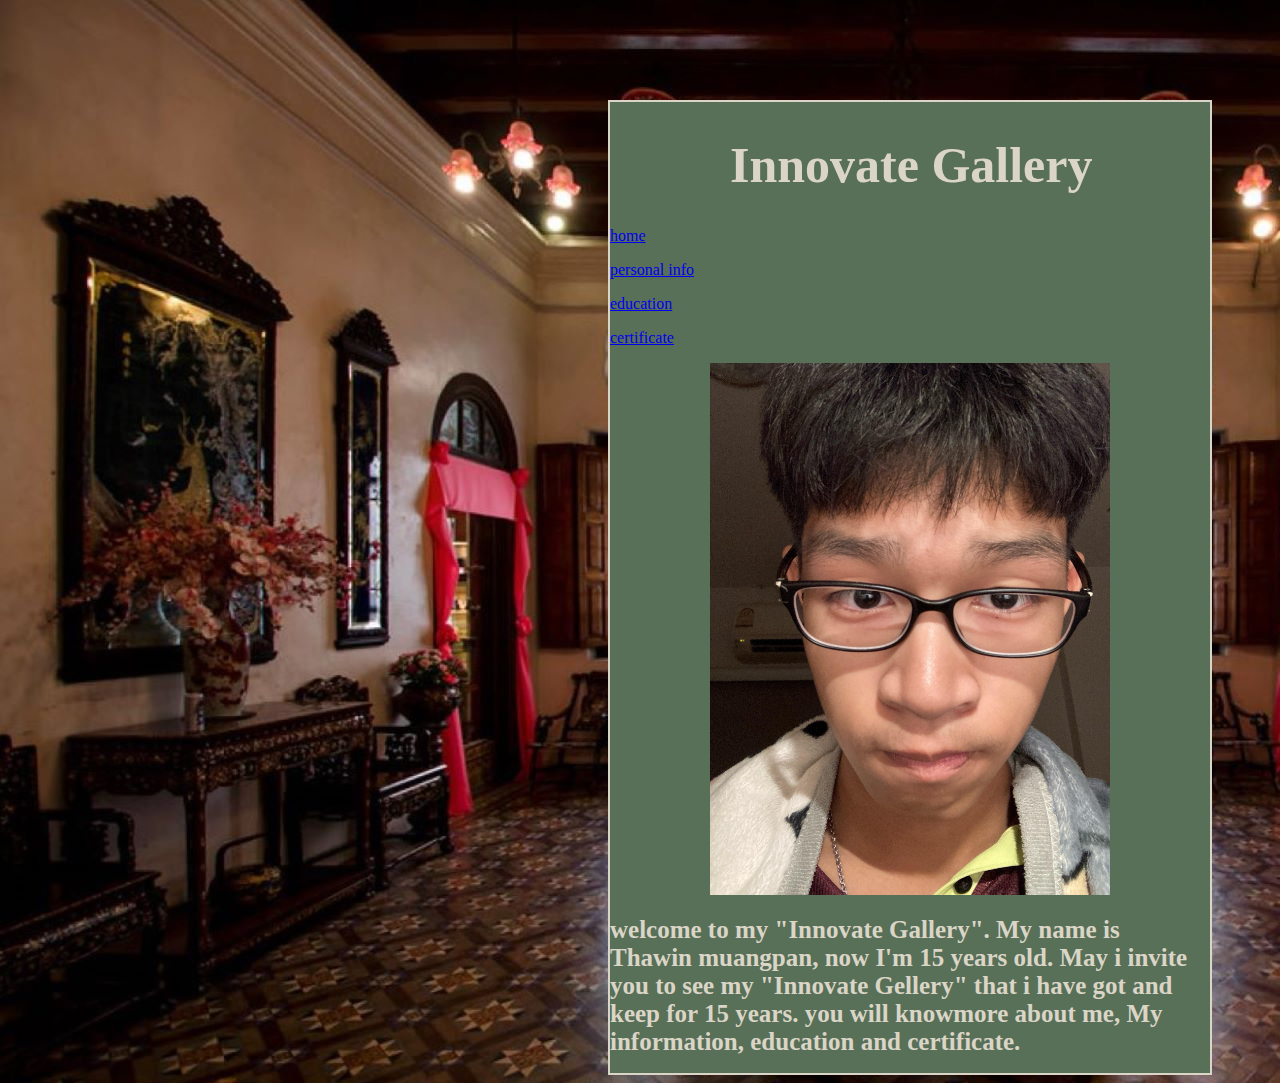
<file: index.html>
<!DOCTYPE html>
<html>
<head>
	<meta charset="utf-8">
	<meta name="viewport" content="width=device-width, initial-scale-1.0">
	<title>Homepage</title>
	<link rel="stylesheet" type="text/css" href="mystyle.css">

</head>
<body>
	<div class="container">
		
		<div class="title">
			<h1>Innovate Gallery</h1>
		</div>
        <div class="link">

            <p class= "1" ><a href= "./index.html">home</a></p>
            <p class= "2" ><a href= "./index2.html"  >personal info</a></p>
            <p class= "3" ><a href= "./index3.html" >education</a></p>
            <p class= "4" ><a href= "./index4.html" >certificate</a></p>
		</div>
		<div class="images">
			<img class= "Me" src= "Me.jpg">
		</div>
		<div class="introduction">
			<h1>welcome to my "Innovate Gallery". My name is Thawin muangpan, 
                now I'm 15 years old. May i invite you to see my "Innovate Gellery" that i have got and keep for 15 years.
                you will knowmore about me, My information, education and certificate.</h1>
		</div>
	</div>

		
</body>
</html>
</file>
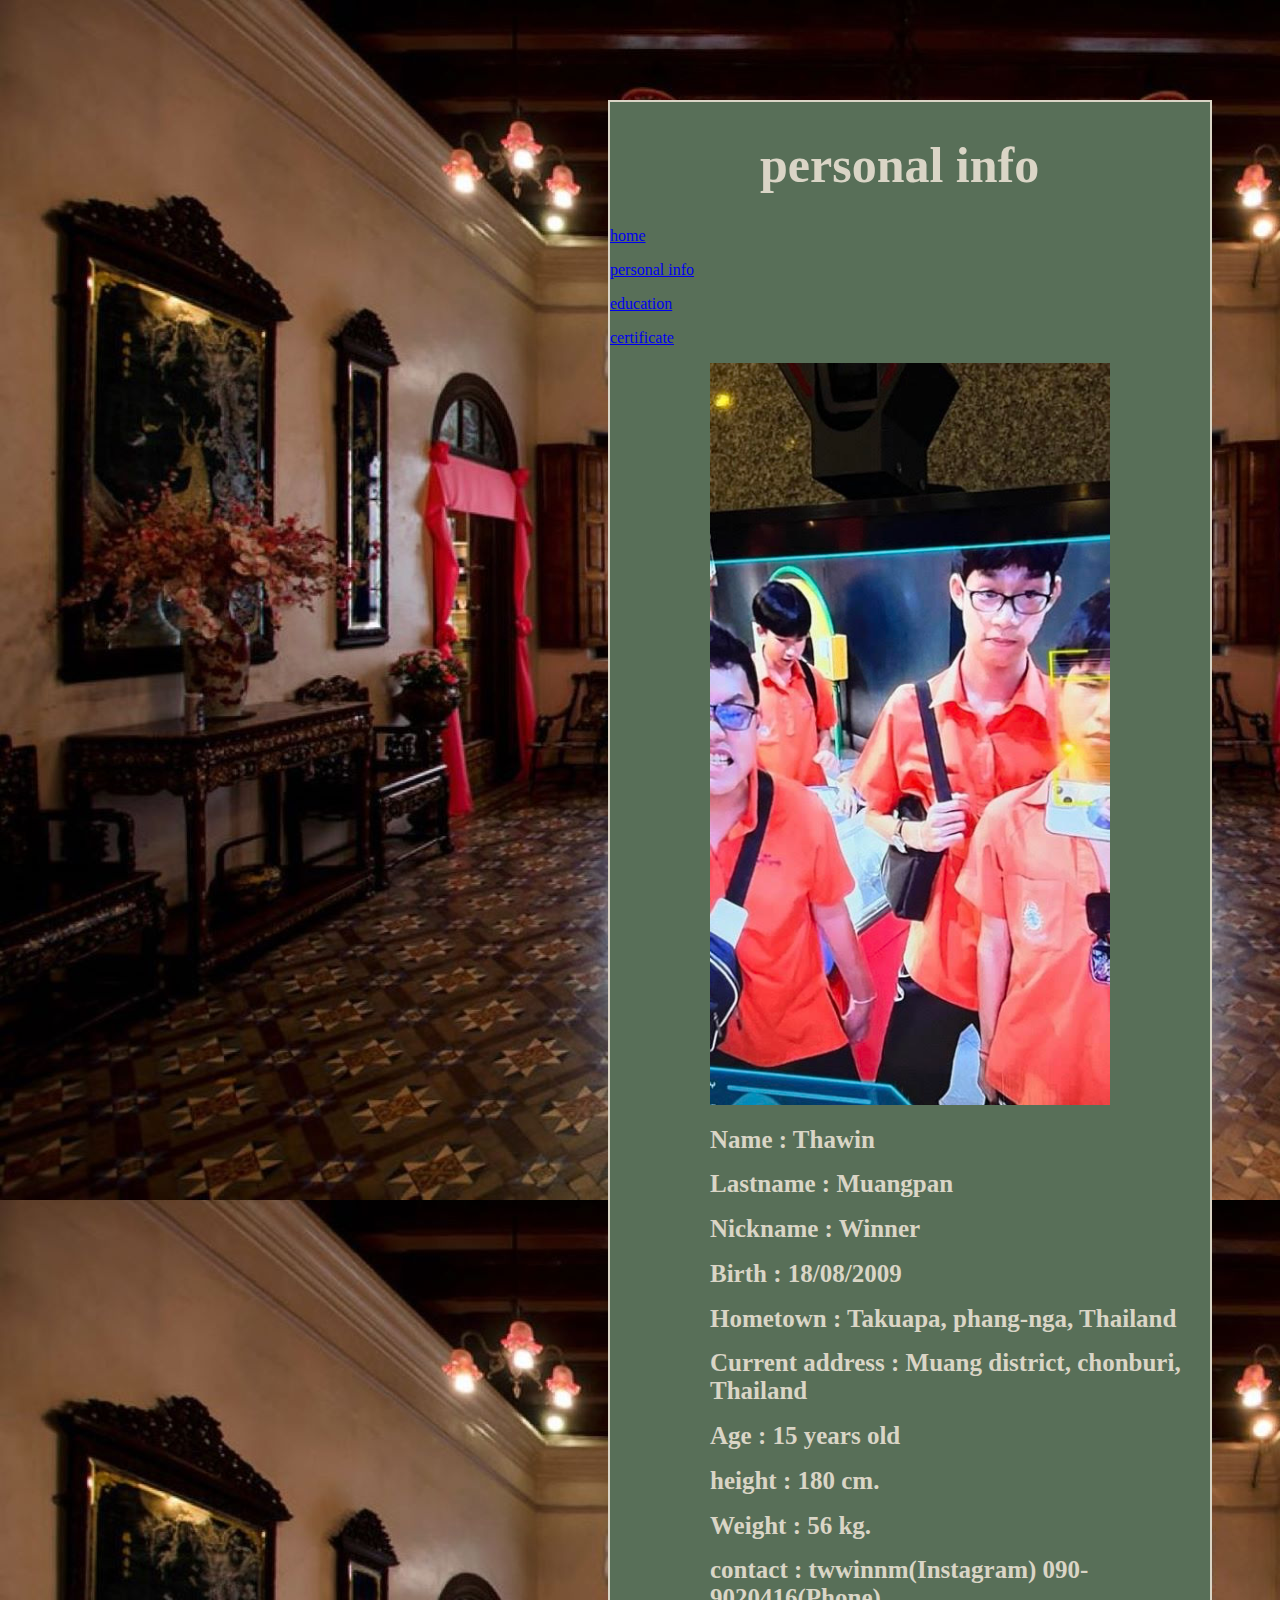
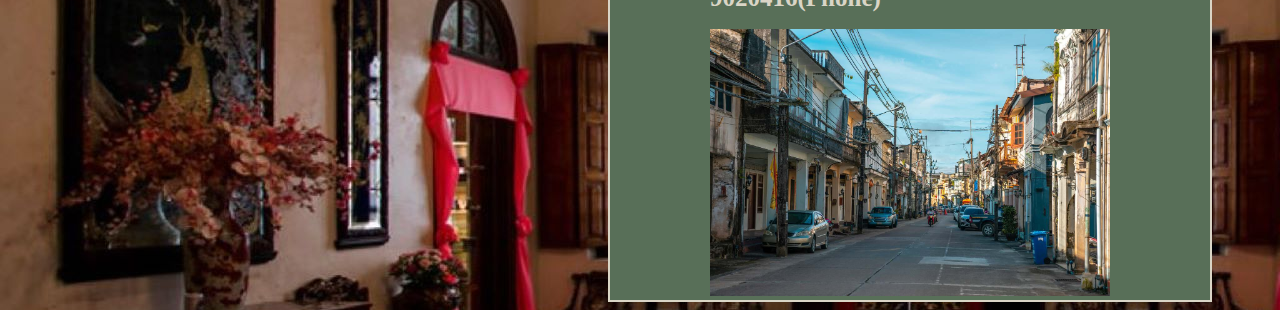
<file: index2.html>
<!DOCTYPE html>
<html>
<head>
	<meta charset="utf-8">
	<meta name="viewport" content="width=device-width, initial-scale-1.0">
	<title>Homepage</title>
	<link rel="stylesheet" type="text/css" href="mystyle2.css">

</head>
<body>
	<div class="container">
		
		<div class="title">
			<h1>personal info</h1>
		</div>
        <div class="link">

            <p class= "1" ><a href= "./index.html">home</a></p>
            <p class= "2" ><a href= "./index2.html"  >personal info</a></p>
            <p class= "3" ><a href= "./index3.html" >education</a></p>
            <p class= "4" ><a href= "./index4.html" >certificate</a></p>
		</div>
		<div class="images">
			<img class= "Me2" src= "Me2.jpg">
		</div>
		<div class="introduction">
			<h1> Name : Thawin</h1>

			<h1> Lastname : Muangpan</h1>

			<h1> Nickname : Winner</h1>

			<h1> Birth : 18/08/2009</h1>

			<h1> Hometown : Takuapa, phang-nga, Thailand</h1>

			<h1> Current address : Muang district, chonburi, Thailand</h1>

			<h1> Age : 15 years old</h1>

			<h1> height : 180 cm.</h1>

			<h1> Weight : 56 kg.</h1>

			<h1> contact : twwinnm(Instagram) 
			090-9020416(Phone)</h1>

		<div class="images">
			<img class= "tkp" src= "tkp.jpg">
		</div>

	</div>
	</div>

		
</body>
</html>
</file>
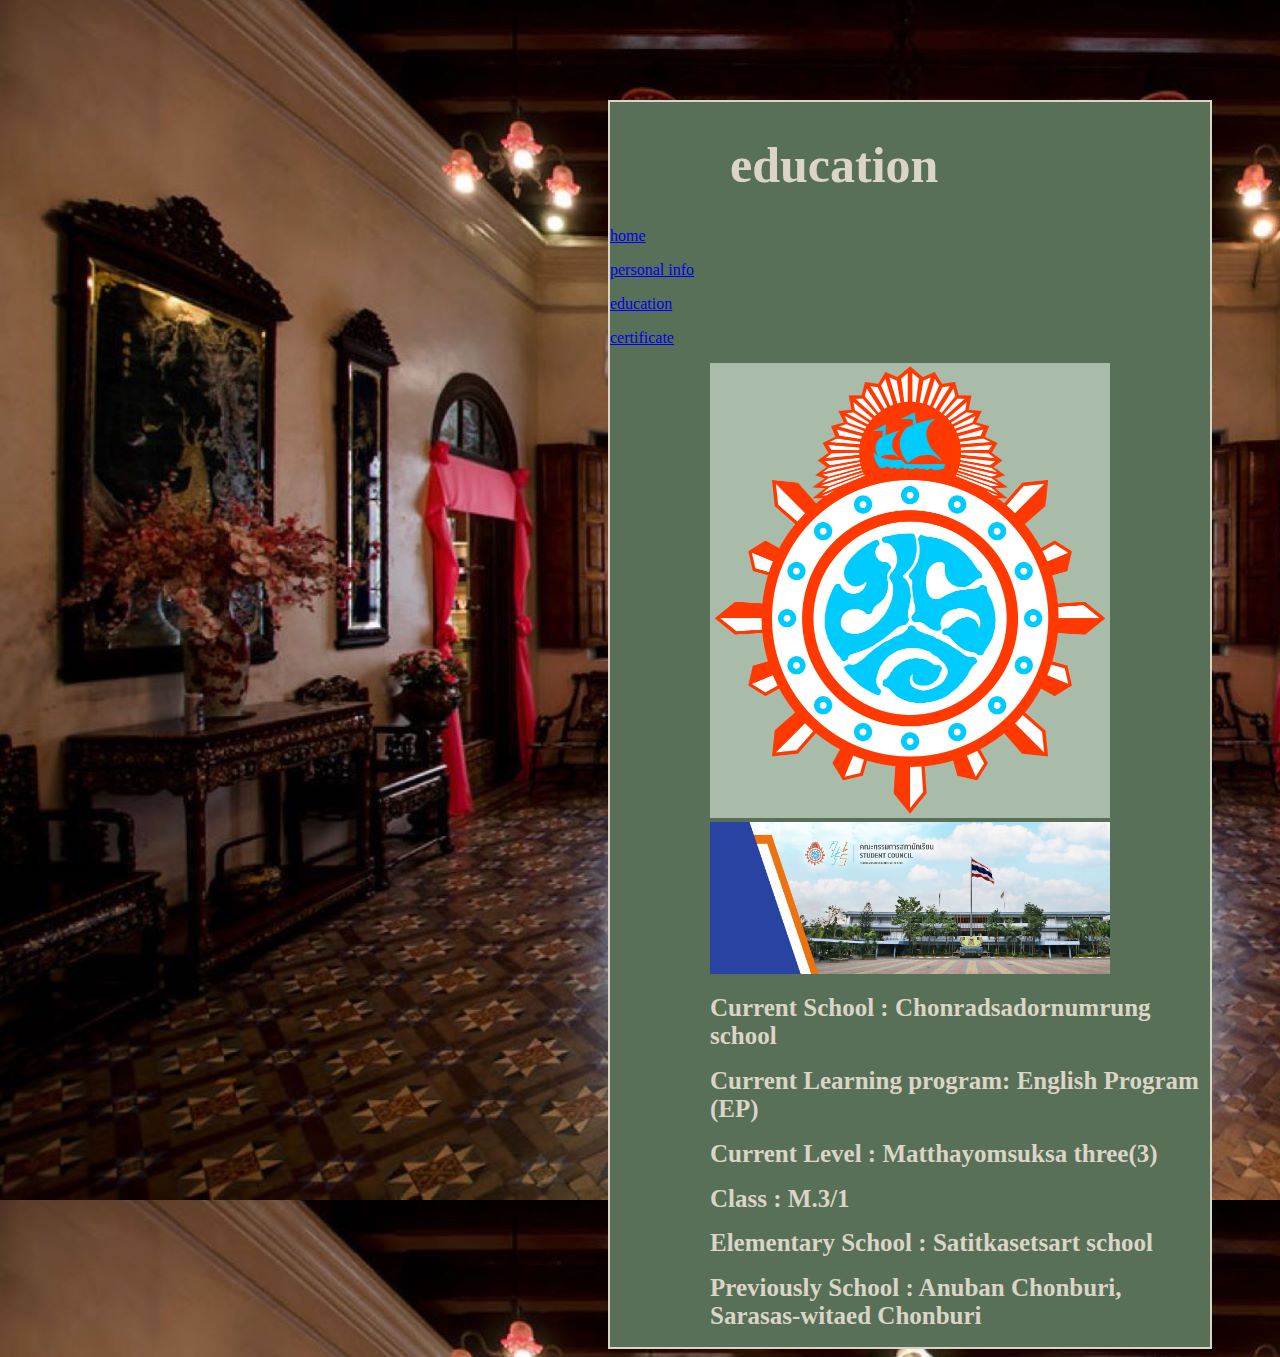
<file: index3.html>
<!DOCTYPE html>
<html>
<head>
	<meta charset="utf-8">
	<meta name="viewport" content="width=device-width, initial-scale-1.0">
	<title>Homepage</title>
	<link rel="stylesheet" type="text/css" href="mystyle3.css">

</head>
<body>
	<div class="container">
		
		<div class="title">
			<h1>education</h1>
		</div>
        <div class="link">

            <p class= "1" ><a href= "./index.html">home</a></p>
            <p class= "2" ><a href= "./index2.html"  >personal info</a></p>
            <p class= "3" ><a href= "./index3.html" >education</a></p>
            <p class= "4" ><a href= "./index4.html" >certificate</a></p>
		</div>
		<div class="images">
			<img class= "CRU" src= "CRU.png">
		</div>
		<div class="images">
			<img class= "CRU2" src= "CRU2.png">
		</div>

		<div class="introduction">
			<h1>Current School : Chonradsadornumrung school</h1>

			<h1>Current Learning program: English Program (EP)</h1>

			<h1>Current Level : Matthayomsuksa three(3)</h1>

			<h1>Class : M.3/1</h1>

			<h1>Elementary School : Satitkasetsart school</h1>

			<h1>Previously School : Anuban Chonburi, Sarasas-witaed Chonburi</h1>
		</div>
	</div>

		
</body>
</html>
</file>
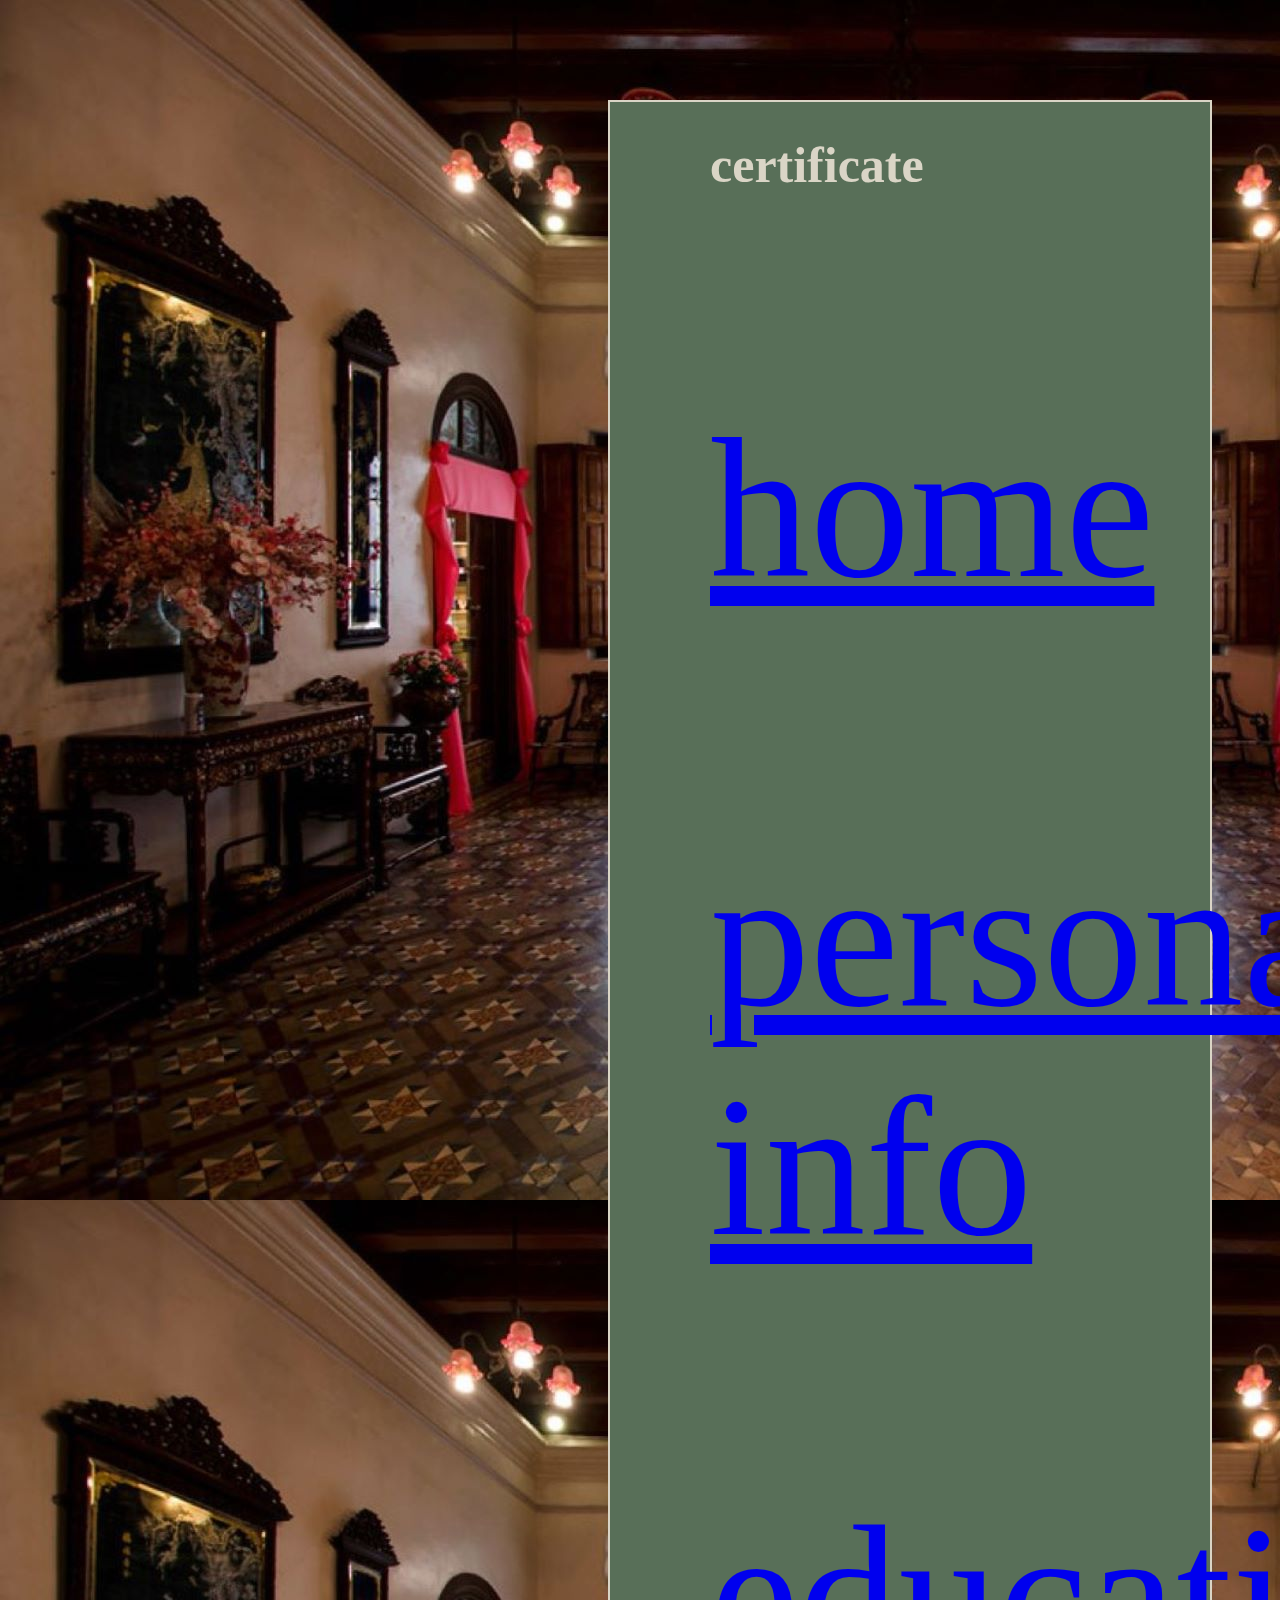
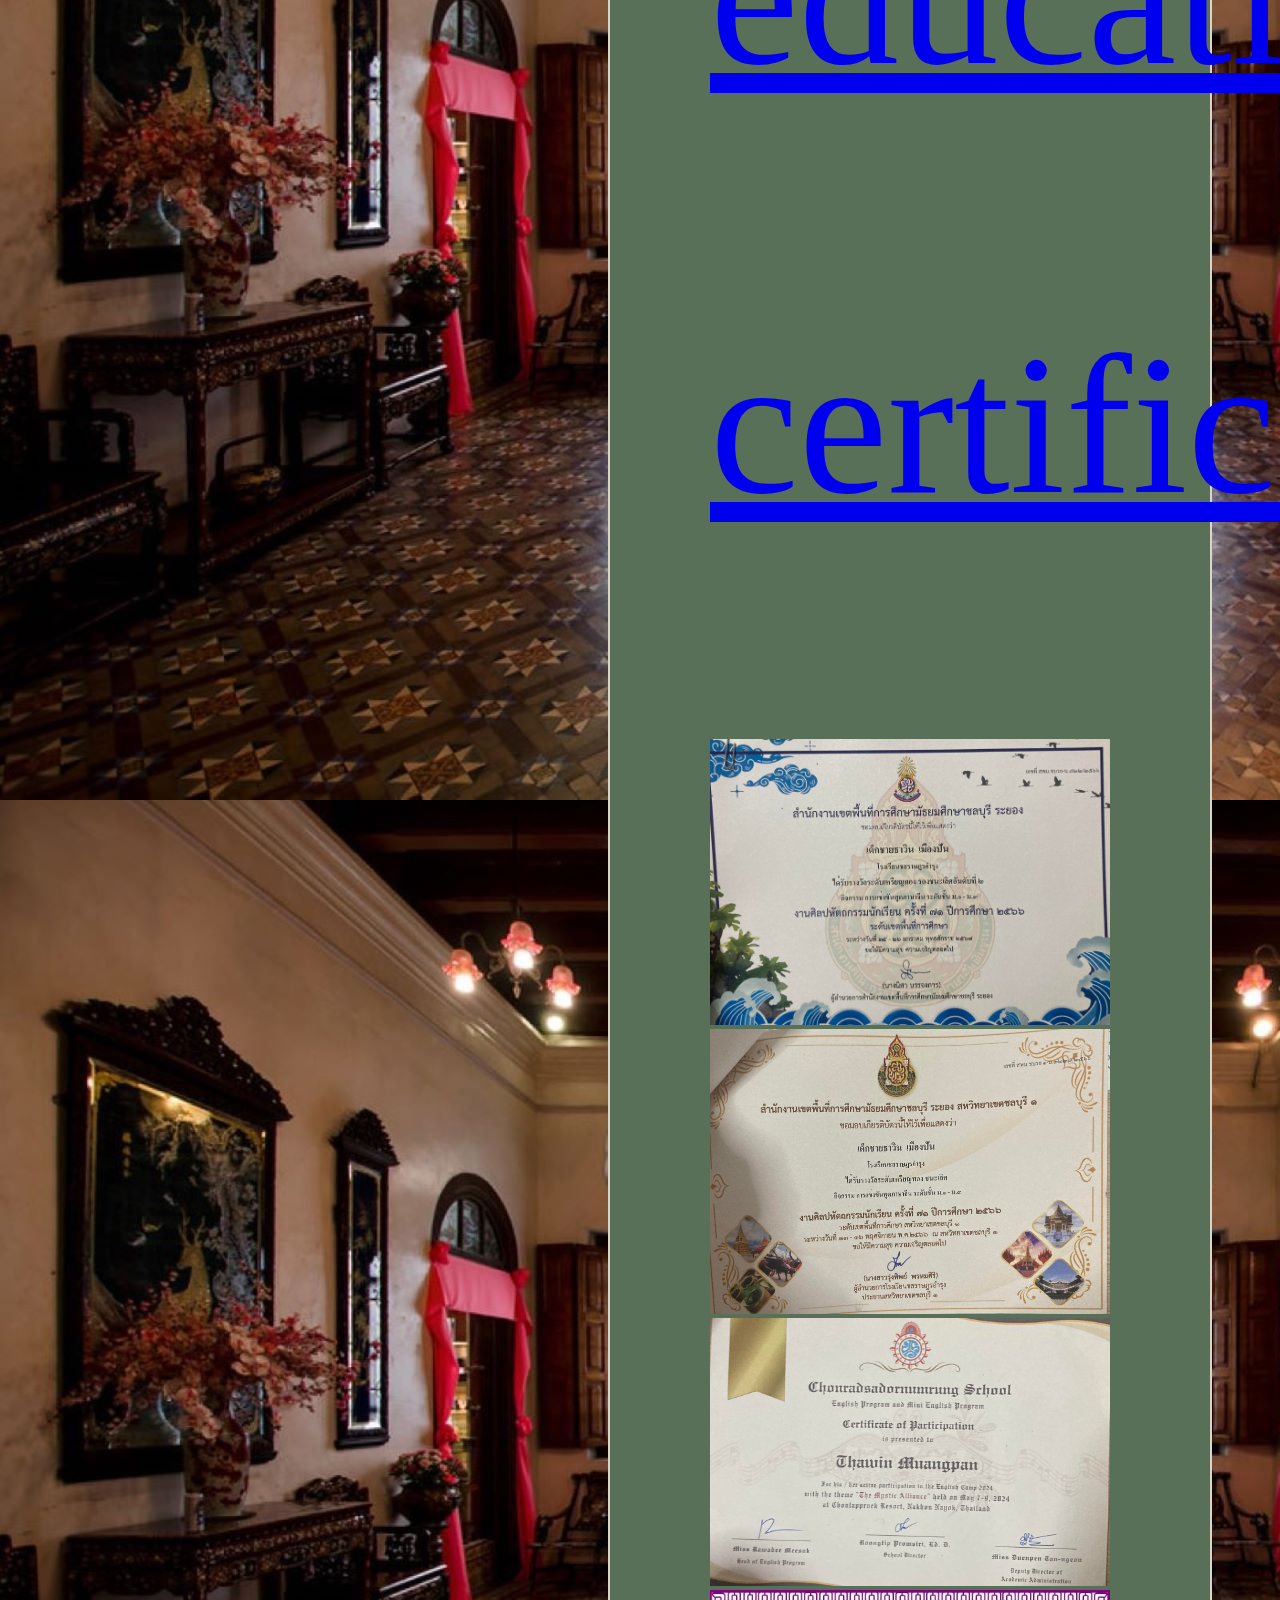
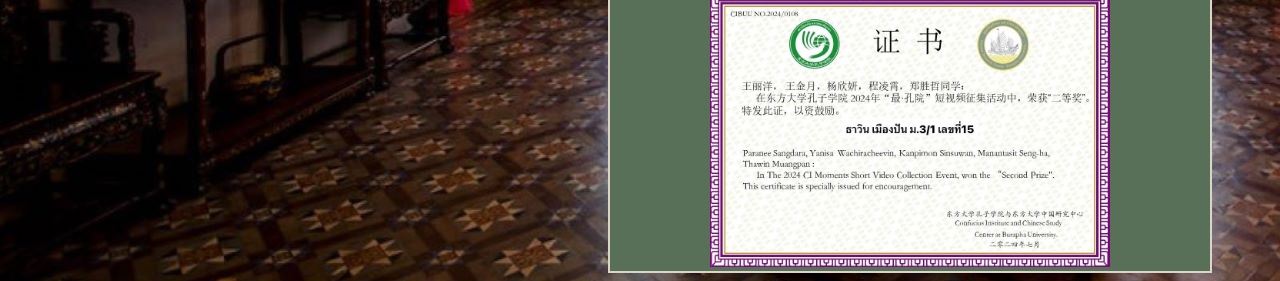
<file: index4.html>
<!DOCTYPE html>
<html>
<head>
	<meta charset="utf-8">
	<meta name="viewport" content="width=device-width, initial-scale-1.0">
	<title>Homepage</title>
	<link rel="stylesheet" type="text/css" href="mystyle4.css">

</head>
<body>
	<div class="container">
		
		<div class="title">
			<h1>certificate</h1>
		</div>
        <div class="link">

            <p class= "1" ><a href= "./index.html">home</a></p>
            <p class= "2" ><a href= "./index2.html"  >personal info</a></p>
            <p class= "3" ><a href= "./index3.html" >education</a></p>
            <p class= "4" ><a href= "./index4.html" >certificate</a></p>
		</div>
		<div class="images">
			<img class= "cer1" src= "cer1.jpg">
			<img class= "cer2" src= "cer2.jpg">
			<img class= "cer3" src= "cer3.jpg">
			<img class= "cer4" src= "cer4.jpg">

		
	</div>

		
</body>
</html>
</file>
<file: mystyle.css>
body{
	background-image: url(backkk.jpg) ;
}
.container{
	background-color: #586f58;
	border :  2px solid #dad5c6;
	width : 600px;
	margin-left : 600px;
	margin-top : 400px;
	margin-top : 100px;
	color : #3a3a3a;
}

.images img{
	background-color: #a9bba9;
	width: 400px;
	margin-left: 100px;
}
.title h1{
    color: #dad5c6;
	font-size: 50px;
	padding-left: 120px;
}
.introduction h1{
    color: #dad5c6;
	font-size: 25px;
	padding-right: 3px;
	
}
.descripetion h1{
    color: #dad5c6;
	padding-right: 3px;
}
.link h1{
    font-size: 200px;
    color: #3a3a3a;
	background-color: #586f58;
	padding-left: 200px;
}
</file>
<file: mystyle2.css>
body{
	background-image: url(backkk.jpg) ;
}
.container{
	background-color: #586f58;
	border :  2px solid #dad5c6;
	width : 600px;
	margin-left : 600px;
	margin-top : 400px;
	margin-top : 100px;
	color : #3a3a3a;
}

.images img{
	background-color: #transparent;
	width: 400px;
	margin-left: 100px;
}
.title h1{
    color: #dad5c6;
	font-size: 50px;
	padding-left: 150px;
}
.introduction h1{
    color: #dad5c6;
	font-size: 25px;
	padding-right: 3px;
	margin-left: 100px;
}
.descripetion h1{
    color: #dad5c6;
	padding-right: 3px;
}
.link h1{
    font-size: 200px;
    color: #3a3a3a;
	background-color: #586f58;
	padding-left: 200px;
}
</file>
<file: mystyle3.css>
body{
	background-image: url(backkk.jpg) ; 
}
.container{
	background-color: #586f58;
	border :  2px solid #dad5c6;
	width : 600px;
	margin-left : 600px;
	margin-top : 400px;
	margin-top : 100px;
	color : #3a3a3a;
}

.images img{
	background-color: #a9bba9;
	width: 400px;
	margin-left: 100px;
}
.title h1{
    color: #dad5c6;
	font-size: 50px;
	padding-left: 120px;
}
.introduction h1{
    color: #dad5c6;
	font-size: 25px;
	padding-right: 3px;
	margin-left: 100px;
}
.descripetion h1{
    color: #dad5c6;
	padding-right: 3px;
}
.link h1{
    font-size: 200px;
    color: #3a3a3a;
	background-color: #586f58;
	margin-left: 100px;
}
</file>
<file: mystyle4.css>
body{
	background-image: url(backkk.jpg) ; 
}
.container{
	background-color: #586f58;
	border :  2px solid #dad5c6;
	width : 600px;
	margin-left : 600px;
	margin-top : 400px;
	margin-top : 100px;
	color : #3a3a3a;
}

.images img{
	background-color: #transparent;
	width: 400px;
	margin-left: 100px;
}
.title h1{
    color: #dad5c6;
	font-size: 50px;
	margin-left: 100px;
}
.introduction h1{
    color: #dad5c6;
	font-size: 25px;
	margin-left: 100px;
}
.descripetion h1{
    color: #dad5c6;
	padding-right: 3px;
}
.link {
    font-size: 200px;
    color: #3a3a3a;
	background-color: #586f58;
	margin-left: 100px;
}
</file>
